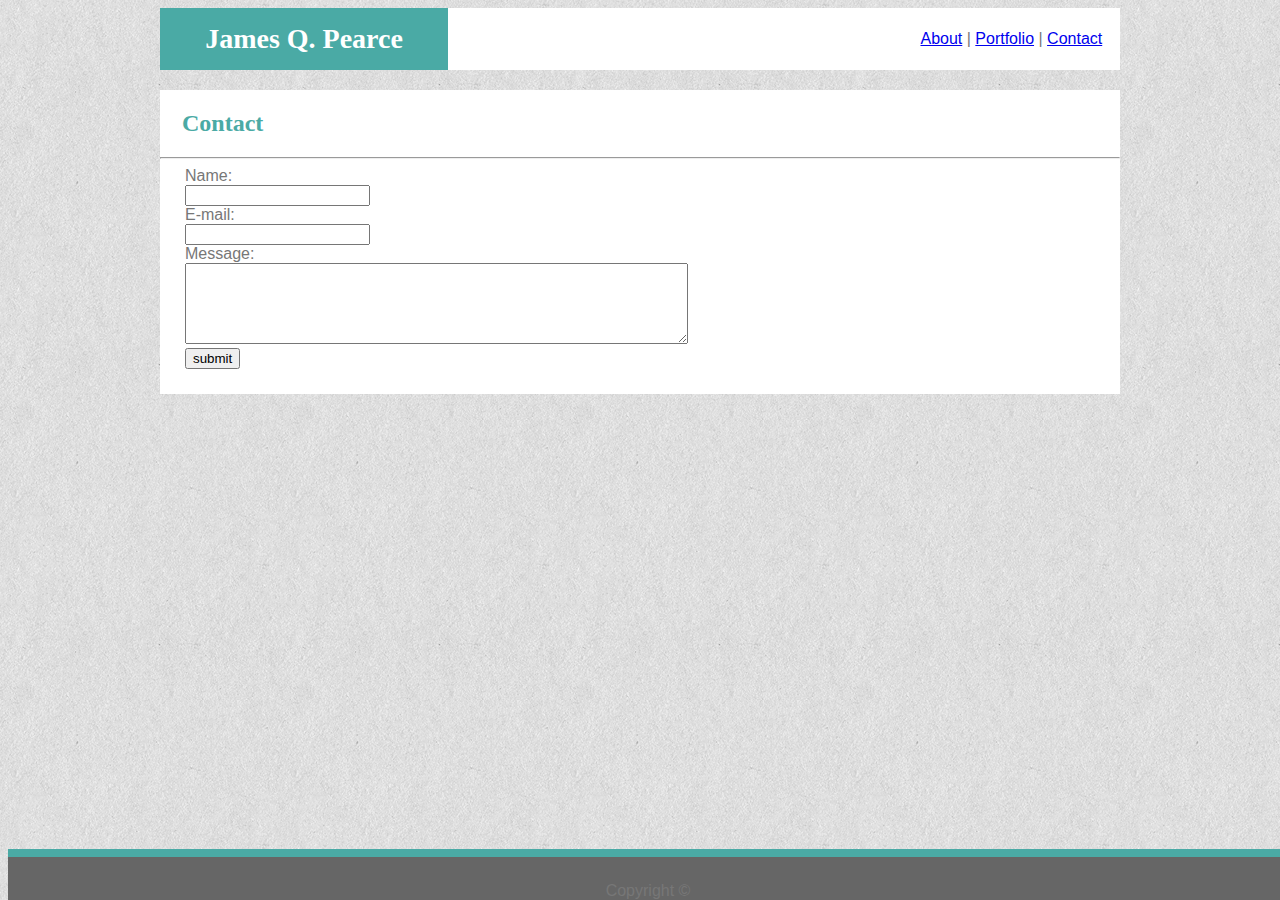
<file: contact.html>
<!DOCTYPE html>
<html lang="en-AU">

<head>
    <link rel="stylesheet" type="text/css" href="assets/css/style.css">
</head>

<body>
    <div class="wrapper">
        <header>
            <h1>
                James Q. Pearce
            </h1>
            <div class="navbar">
                <a href="./index.html">About</a> | <a href="./portfolio.html">Portfolio</a> | <a href="./contact.html">Contact</a> &nbsp; &nbsp;
            </div>
        </header>
        <div class="clearfix"></div>

        <div class="content">
            <h2>
                Contact
            </h2>
            <hr>
            <div class="content2">

                <form>

                    Name:<br>
                    <input type="text" name="name"><br>
                    E-mail:<br>
                    <input type="text" name="email"><br>
                    Message:<br>
                    <textarea rows="5" cols="60" name="message">

                    </textarea><br>
                    <input type="submit" value="submit" />
                </form>
            </div>
        </div>
        <div class="push">

        </div>
    </div>

    <footer>
        Copyright &copy;
    </footer>
</body>

</html>
</file>
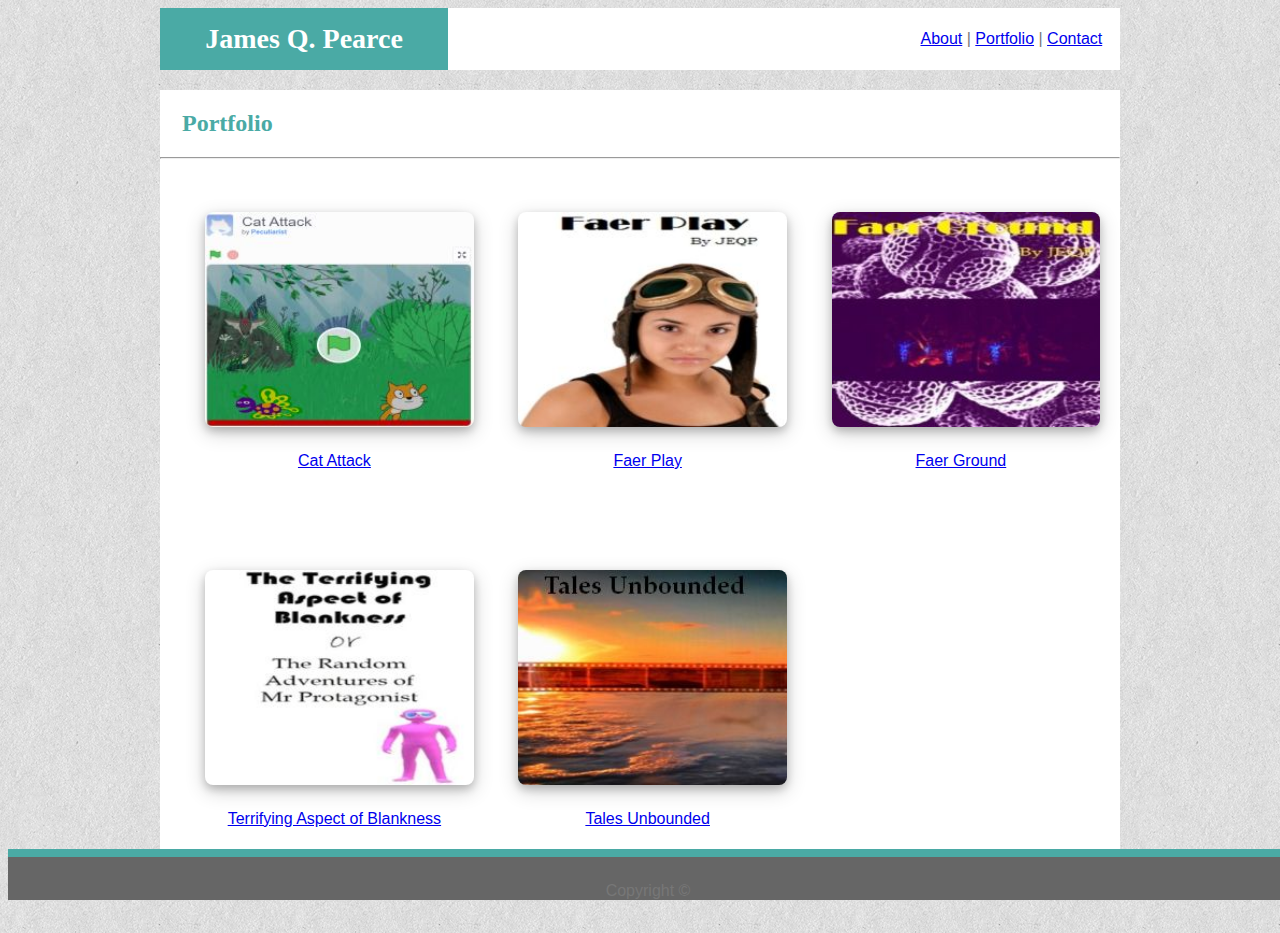
<file: portfolio.html>
<!DOCTYPE html>
<html lang="en-AU">

<head>
    <link rel="stylesheet" type="text/css" href="assets/css/style.css">
</head>

<body>
    <div class="wrapper">
        <header>
            <h1>
                James Q. Pearce
            </h1>
            <div class="navbar">
                <a href="./index.html">About</a> | <a href="./portfolio.html">Portfolio</a> | <a
                    href="./contact.html">Contact</a> &nbsp; &nbsp;
            </div>

        </header>
        <div class="clearfix">

        </div>

        <div class="content">
            <h2>
                Portfolio
            </h2>
            <hr>

            <div class="imgblock">
                <img class="polaroid" src="./assets/images/CatAttack.jpg" alt="Cat Attack">

                <div class="container">
                    <p><a href="https://scratch.mit.edu/projects/334223763/">Cat Attack</a></p>
                </div>
            </div>


            <div class="imgblock">
                <img class="polaroid" src="./assets/images/FaerPlay.jpg" alt="Faer Play">

                <div class="container">
                    <p><a href="http://www.peculiarist.com/culture/the-problem-with-halloween/">Faer Play</a></p>
                </div>
            </div>

            <div class="imgblock">
                <img class="polaroid" src="./assets/images/FaerGround.jpg" alt="Faer Ground">

                <div class="container">
                    <p><a href="http://www.peculiarist.com/citizen-ecologist/">Faer Ground</a></p>
                </div>
            </div>

            <div class="imgblock">
                <img class="polaroid" src="./assets/images/Blankness.jpg" alt="The Terrifying Aspect of Blankness">

                <div class="container">
                    <p><a href="http://www.peculiarist.com/sample-page/">Terrifying Aspect of Blankness</a></p>
                </div>
            </div>

            <div class="imgblock">
                <img class="polaroid" src="./assets/images/TalesUnbounded.jpg" alt="Tales Unbounded">

                <div class="container">
                    <p><a href="http://www.peculiarist.com/story/thicker-than-blood/">Tales Unbounded</a></p>
                </div>
            </div>




        </div>
        <div class="push">
        </div>

    </div>

    <footer>
        Copyright &copy;
    </footer>
</body>

</html>
</file>
<file: assets/css/style.css>
body {
    background-image:url('../images/paper_2.png');
    font-family: 'Arial', 'Helvetica Neue', Helvetica, sans-serif;
    color: #777777;

}

header {
    background-color: #ffffff;
    /* In a header the height must be set to show background color, since the default is 0 */
    margin-top: 0px;
    height: 62px;
    
}


h1 {
    margin: 0;
    width: 30%;
    float: left;
    background-color: #4aaaa5;
    color: #ffffff;
    font-family: 'Georgia', Times, 'Times New Roman', serif;
    font-size: 28px;
    padding-top: 15px;
    padding-bottom: 15px;
    margin-bottom: 0px;
    text-align: center;
    border-color: #cccccc;
    
}
p {
    margin: 25px;
}

.clearfix::after {
    content: "";
    display: block;
    clear: both;
    }

.navbar {
    float: left;
    width: 70%;
    text-align: right;
    padding-top: 22px;
    padding-bottom: 22px;
}

.wrapper {
  
    width: 960px;
    align-content: center;
    padding-left: 75px;
    padding-right: 75px;
    margin: 0 auto;
    margin-bottom: -50px;
}

.content {
    
    background-color: #ffffff;
    border: #ddd;
}

.content2 {
    padding-left: 25px;
    padding-bottom: 25px;
    background-color: #ffffff;
    border: #ddd;
}

h2 {
    color: #4aaaa5;
    font-family: 'Georgia', Times, 'Times New Roman', serif;
    padding-top: 20px;
    margin-left: 22px;
}

img {
    width: 20%;
    float:left;
    margin: 25px;
    margin-bottom: 17px;
}

/* portfolioimg is a legacy class, replaced by imgblock */
.portfolioimg {
    border: 1px solid;
    border-color: #4aaaa5;
    width: 28%;
    margin: 20px;
    float: none;
}

/* The text is included in a class so it wraps around the image (img class in index) */
.textpar {
    width: 100%;
    margin-left: 0px;
    margin-top: 25px;
    line-height: 150%;   
    padding-bottom: 10px; 
}

footer {
    margin-top: auto;
    border-top: 8px solid #4aaaa5;
    text-align: center;
    background-color: #666;
    padding-top: 25px;
    position: fixed;
    bottom: 0;
    width: 100%;
  
}

/* push creates a space above the footer */
.push {
    height: 50px;
}

/* imgblock is to hold polaroid and container together in a single unit */

.imgblock {
    display: inline-block;
    width: 28%;
    float: none;
    margin: 20px;
}

.polaroid {
    width: 100%;
    border-radius: 8px;
    background-color: white;
    box-shadow: 0 4px 8px 0 rgba(0, 0, 0, 0.2), 0 6px 20px 0 rgba(0, 0, 0, 0.19);
    margin-bottom: 25px;
  }

  /*  Text in all container divs must have the same number of lines */
  .container {
    width: 100%;
    text-align: center;
    padding: 10px 20px;
  }
</file>
